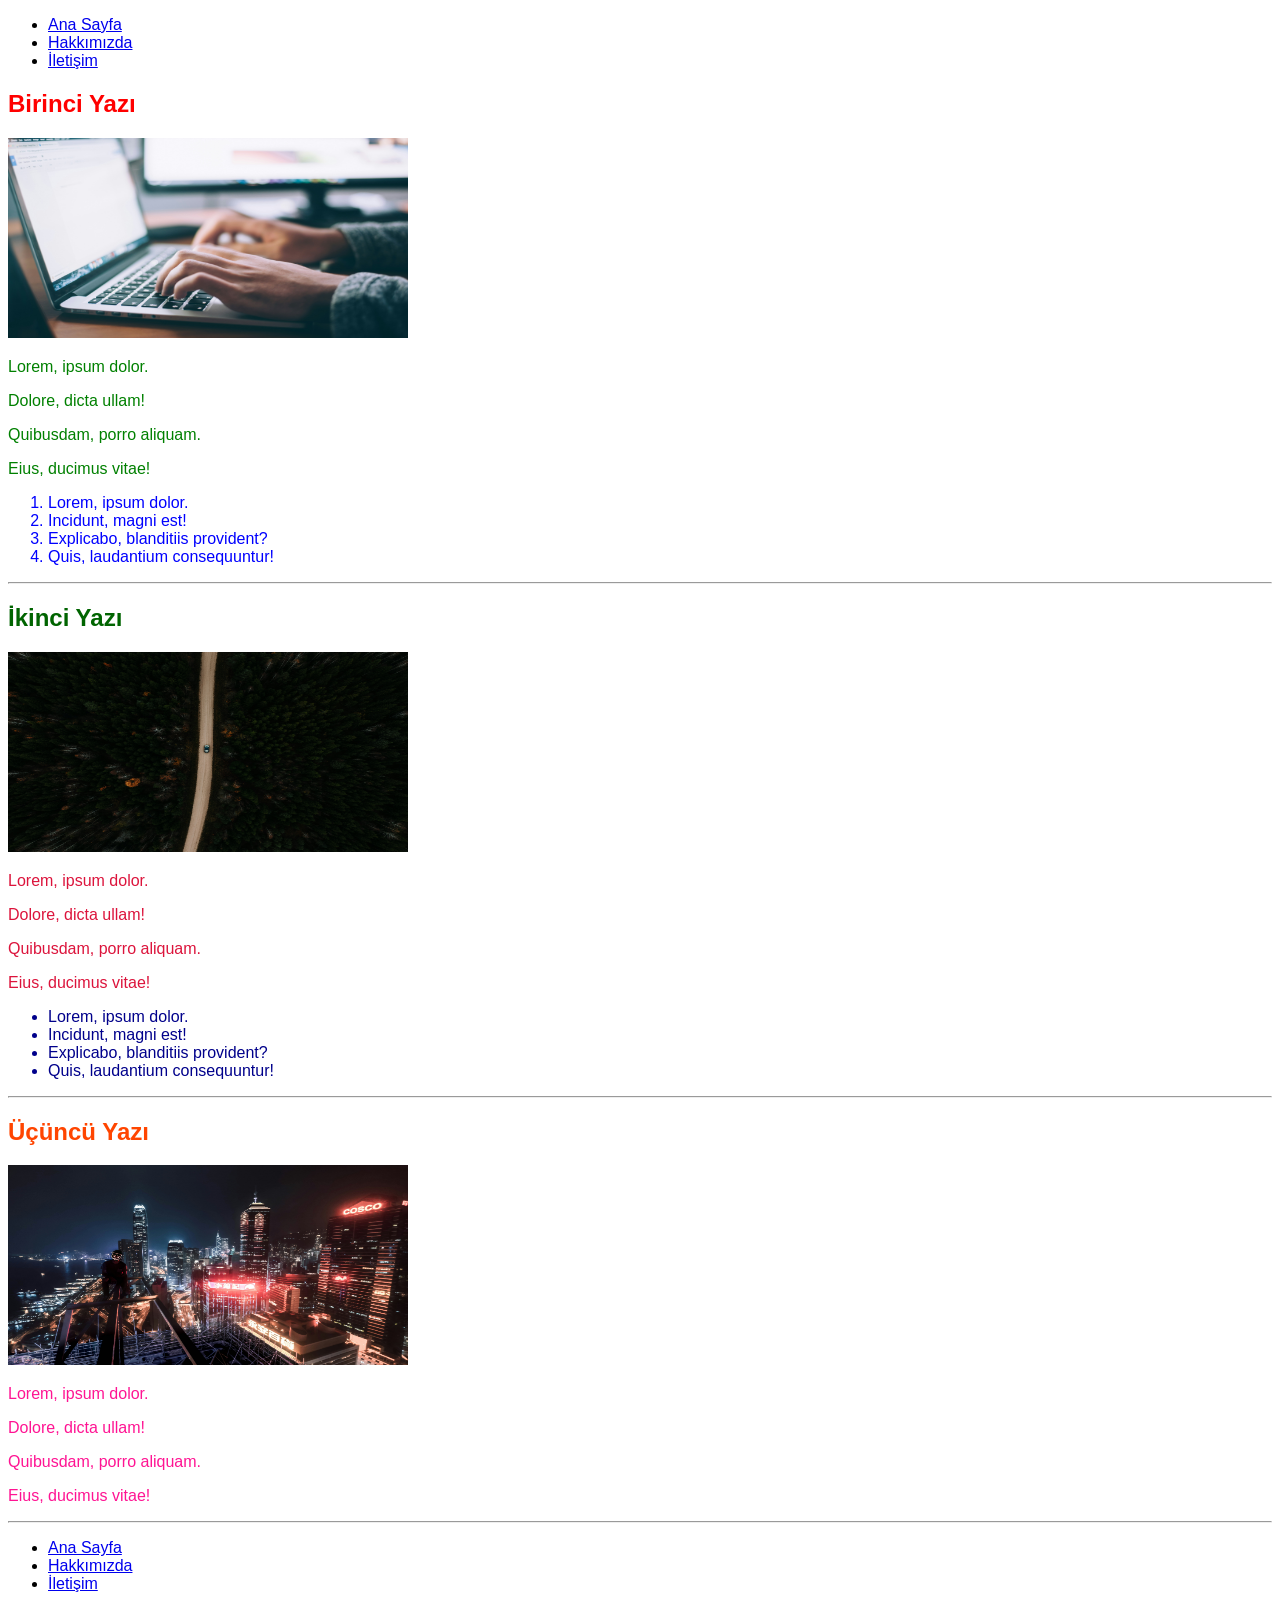
<file: index.html>
<!DOCTYPE html>
<html lang="tr">

<head>
    <meta charset="UTF-8">
    <meta name="viewport" content="width=device-width, initial-scale=1.0">
    <title>Kodluyoruz</title>
    <link rel="stylesheet" href="css/style.css">
</head>

<body>
    <!-- Navbar - Start -->
    <header>
        <nav>
            <ul class="sans-serif">
                <li><a href="index.html">Ana Sayfa</a>
                </li>
                <li><a href="about-us.html">Hakkımızda</a>
                </li>
                <li><a href="contact.html">İletişim</a>
                </li>
            </ul>
        </nav>
    </header>
    <!-- Navbar - End -->

    <!-- Content - Start -->
    <section>
        <!-- Articles - Start -->
        <article class="sans-serif">
            <h2 class="red">Birinci Yazı</h2>
            <img src="img/htmlbolumsonucalismasi1.jpg" alt="Yazi 1" width="400" height="200">
            <p class="green">Lorem, ipsum dolor.</p>
            <p class="green">Dolore, dicta ullam!</p>
            <p class="green">Quibusdam, porro aliquam.</p>
            <p class="green">Eius, ducimus vitae!</p>
            <ol class="blue">
                <li>Lorem, ipsum dolor.</li>
                <li>Incidunt, magni est!</li>
                <li>Explicabo, blanditiis provident?</li>
                <li>Quis, laudantium consequuntur!</li>
            </ol>
            <hr>
        </article>
        <article class="sans-serif">
            <h2 class="darkgreen">İkinci Yazı</h2>
            <img src="img/htmlbolumsonucalismasi2.jpg" alt="Yazi 2" width="400" height="200">
            <p class="crimson">Lorem, ipsum dolor.</p>
            <p class="crimson">Dolore, dicta ullam!</p>
            <p class="crimson">Quibusdam, porro aliquam.</p>
            <p class="crimson">Eius, ducimus vitae!</p>
            <ul class="darkblue">
                <li>Lorem, ipsum dolor.</li>
                <li>Incidunt, magni est!</li>
                <li>Explicabo, blanditiis provident?</li>
                <li>Quis, laudantium consequuntur!</li>
            </ul>
            <hr>
        </article>
        <article class="sans-serif">
            <h2 class="orangered">Üçüncü Yazı</h2>
            <img src="img/htmlbolumsonucalismasi3.jpg" alt="Yazi 3" width="400px" height="200px">
            <p class="deeppink">Lorem, ipsum dolor.</p>
            <p class="deeppink">Dolore, dicta ullam!</p>
            <p class="deeppink">Quibusdam, porro aliquam.</p>
            <p class="deeppink">Eius, ducimus vitae!</p>
            <hr>
        </article>
        <!-- Articles - End -->
    </section>
    <!-- Content - End -->

    <!-- Footer - Start -->
    <footer class="sans-serif">
        <nav>
            <ul>
                <li><a href="index.html">Ana Sayfa</a>
                </li>
                <li><a href="about-us.html">Hakkımızda</a>
                </li>
                <li><a href="contact.html">İletişim</a>
                </li>
            </ul>
        </nav>
    </footer>
    <!-- Footer - End -->
</body>

</html>
</file>
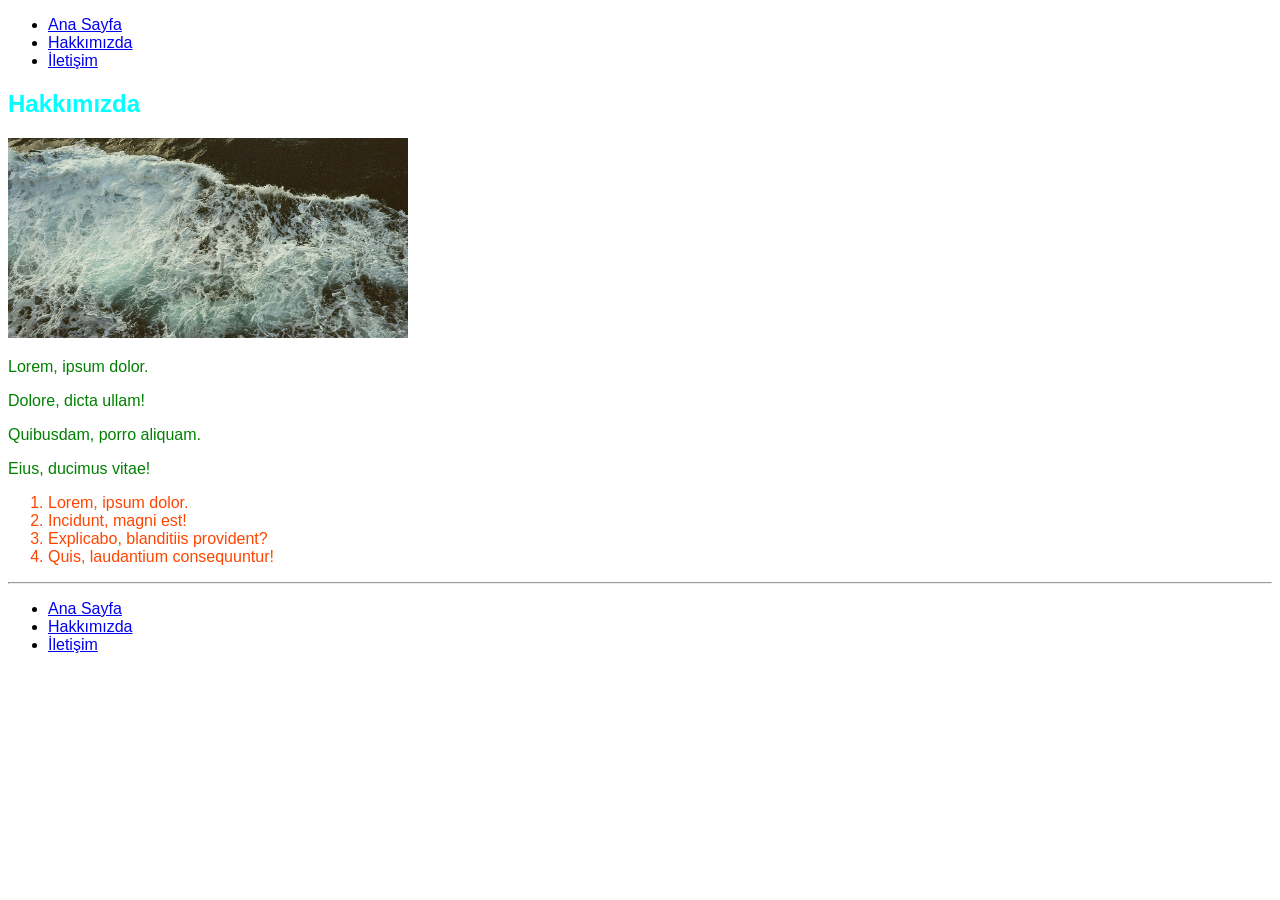
<file: about-us.html>
<!DOCTYPE html>
<html lang="tr">

<head>
    <meta charset="UTF-8">
    <meta name="viewport" content="width=device-width, initial-scale=1.0">
    <title>Hakkımızda | Kodluyoruz</title>
    <link rel="stylesheet" href="css/style.css">
</head>

<body>
    <!-- Navbar - Start -->
    <header>
        <nav>
            <ul class="sans-serif">
                <li><a href="index.html">Ana Sayfa</a>
                </li>
                <li><a href="about-us.html">Hakkımızda</a>
                </li>
                <li><a href="contact.html">İletişim</a>
                </li>
            </ul>
        </nav>
    </header>
    <!-- Navbar - End -->

    <!-- Content - Start -->
    <section>
        <!-- Articles - Start -->
        <article class="sans-serif">
            <h2 class="cyan">Hakkımızda</h2>
            <img src="img/htmlbolumsonucalismasi4.jpg" alt="Yazi 4" width="400px" height="200px">
            <p class="green">Lorem, ipsum dolor.</p>
            <p class="green">Dolore, dicta ullam!</p>
            <p class="green">Quibusdam, porro aliquam.</p>
            <p class="green">Eius, ducimus vitae!</p>
            <ol class="orangered">
                <li>Lorem, ipsum dolor.</li>
                <li>Incidunt, magni est!</li>
                <li>Explicabo, blanditiis provident?</li>
                <li>Quis, laudantium consequuntur!</li>
            </ol>
            <hr>
        </article>
        <!-- Articles - End -->
    </section>
    <!-- Content - End -->

    <!-- Footer - Start -->
    <footer>
        <nav>
            <ul class="sans-serif">
                <li><a href="index.html">Ana Sayfa</a>
                </li>
                <li><a href="about-us.html">Hakkımızda</a>
                </li>
                <li><a href="contact.html">İletişim</a>
                </li>
            </ul>
        </nav>
    </footer>
    <!-- Footer - End -->
</body>

</html>
</file>
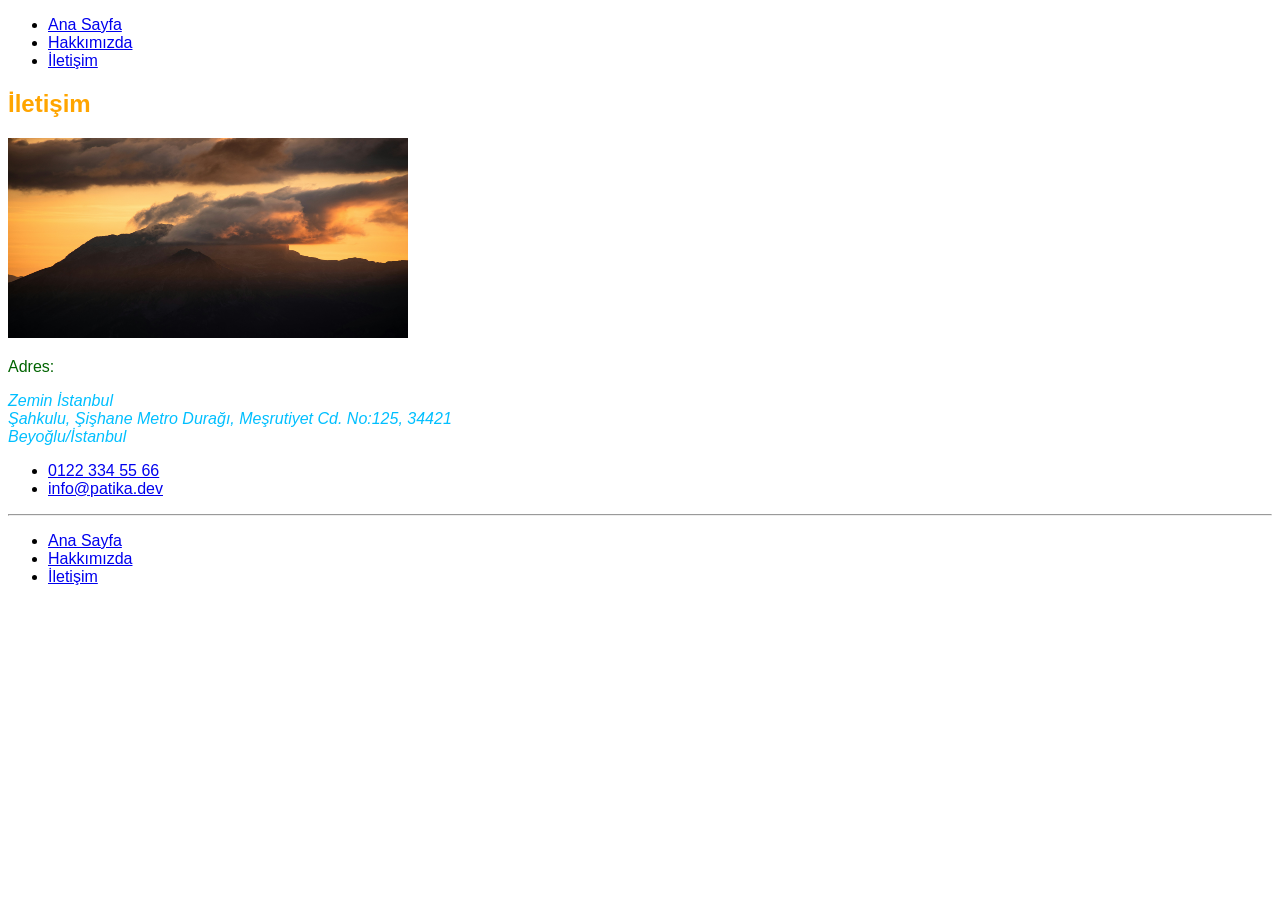
<file: contact.html>
<!DOCTYPE html>
<html lang="tr">

<head>
    <meta charset="UTF-8">
    <meta name="viewport" content="width=device-width, initial-scale=1.0">
    <title>İletişim | Kodluyoruz</title>
    <link rel="stylesheet" href="css/style.css">
</head>

<body>
    <!-- Navbar - Start -->
    <header>
        <nav>
            <ul class="sans-serif">
                <li><a href="index.html">Ana Sayfa</a>
                </li>
                <li><a href="about-us.html">Hakkımızda</a>
                </li>
                <li><a href="contact.html">İletişim</a>
                </li>
            </ul>
        </nav>
    </header>
    <!-- Navbar - End -->

    <!-- Content - Start -->
    <section>
        <!-- Articles - Start -->
        <article class="sans-serif">
            <h2 class="orange">İletişim</h2>
            <img src="img/htmlbolumsonucalismasi5.jpg" alt="Yazi 5" width="400" height="200">
            <p class="darkgreen">
                Adres:
            </p>
            <address class="deepskyblue">
                Zemin İstanbul <br>
                Şahkulu, Şişhane Metro Durağı, Meşrutiyet Cd. No:125, 34421 <br>Beyoğlu/İstanbul
            </address>
            <ul>
                <li><a href="tel:01223345566">0122 334 55 66</a></li>
                <li><a href="mailto:info@patika.dev">info@patika.dev</a></li>
            </ul>
            <hr>
        </article>
        <!-- Articles - End -->
    </section>
    <!-- Content - End -->

    <!-- Footer - Start -->
    <footer>
        <nav>
            <ul class="sans-serif">
                <li><a href="index.html">Ana Sayfa</a>
                </li>
                <li><a href="about-us.html">Hakkımızda</a>
                </li>
                <li><a href="contact.html">İletişim</a>
                </li>
            </ul>
        </nav>
    </footer>
    <!-- Footer - End -->
</body>

</html>
</file>
<file: css/style.css>
/**************************** colors ******************************/
.red {
    color: red;
}

.green {
    color: green;
}

.darkgreen {
    color: darkgreen;
}

.blue {
    color: blue;
}

.darkblue {
    color: darkblue;
}

.orange {
    color: orange;
}

.orangered {
    color: orangered;
}

.deeppink {
    color: deeppink;
}

.darkmagenta {
    color: darkmagenta;
}

.cyan {
    color: cyan;
}

.deepskyblue {
    color: deepskyblue;
}

.crimson {
    color: crimson;
}

.darkgray {
    color: darkgray;
}


/**************************** font-family ******************************/

.sans-serif {
    font-family: sans-serif;
}
</file>
